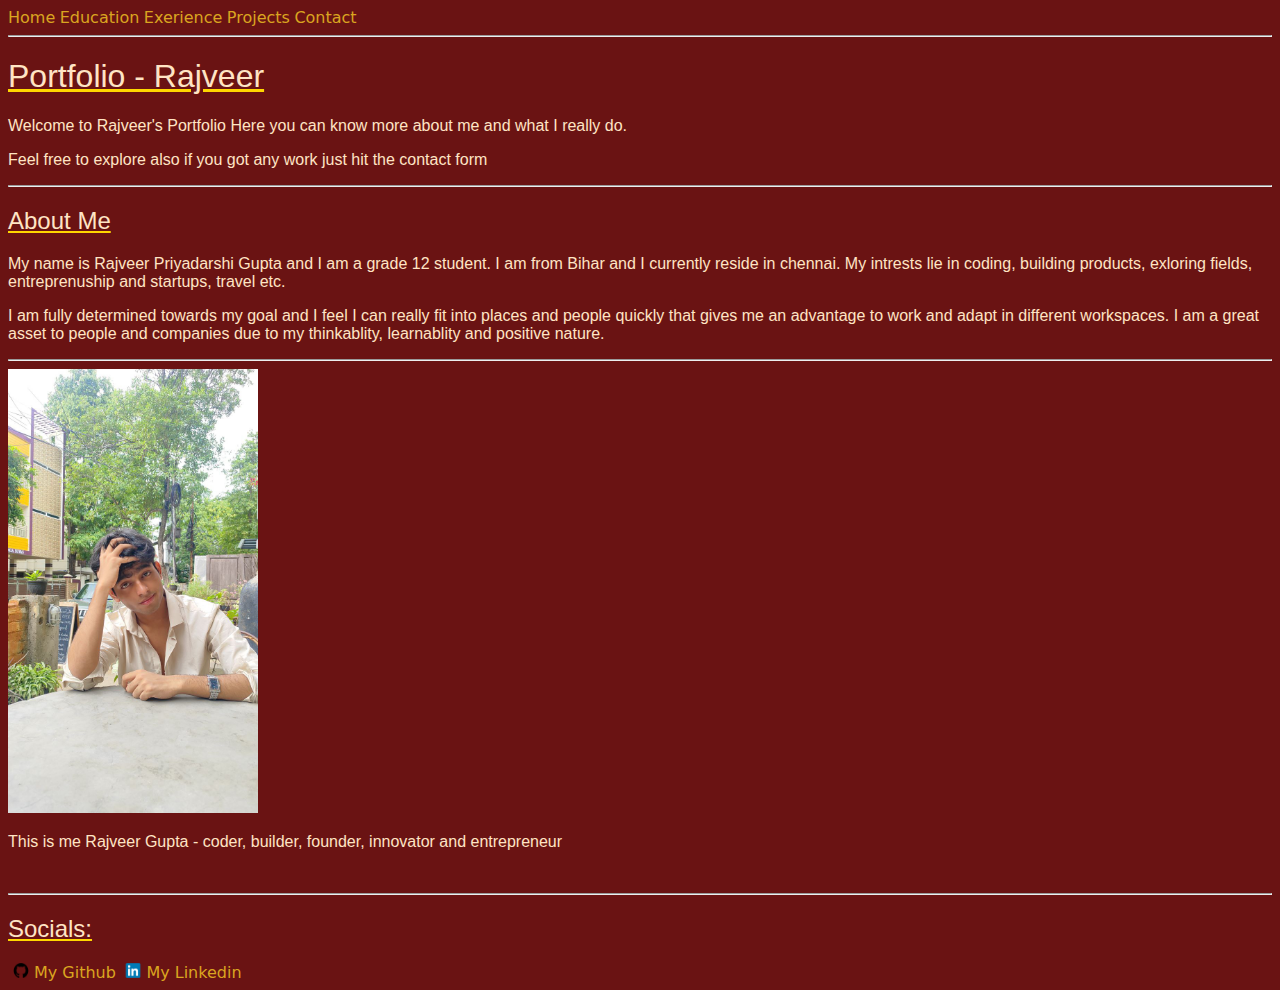
<file: index.html>
<!DOCTYPE html>
<html lang="en">
<head>
    <meta charset="UTF-8">
    <meta name="viewport" content="width=device-width, initial-scale=1.0">
    <title>Portfolio</title>
    <link rel="stylesheet" href="style.css">
</head>
<body>
    <header> 
        <nav>
         <a href="/index.html">Home</a>
         <a href="/education.html">Education</a>
         <a href="/experience.html">Exerience</a>
         <a href="/projects.html">Projects</a>
         <a href="/contact.html">Contact</a></nav>

         <hr>
        <h1>Portfolio - Rajveer</h1>
       
       
    </header>

    <main>
        <section>
            <p>Welcome to Rajveer's Portfolio
            Here you can know more about me and 
            what I really do.</p>
            <P>   Feel free to explore also if you got
            any work just hit the contact form</P>
        </section>
        <hr>
        <section>
            <h2>About Me</h2>
            <p>My name is Rajveer Priyadarshi Gupta and I am a 
                grade 12 student. I am from Bihar and I currently reside
                in chennai. My intrests lie in coding, building products,
                exloring fields, entreprenuship and startups, travel etc.
                
            </p>
            <p>I am fully determined towards my goal and I feel I can really
                fit into places and people quickly that gives me an advantage
                to work and adapt in different workspaces. I am a great asset
                to people and companies due to my thinkablity, learnablity
                and positive nature.
            </p>
        </section>
        <hr>

        <section>
            <img src="/photo_2026-01-05_18-51-25.jpg" alt="My Photo" width="250
            ">
            <br>
             <p><b>This is me Rajveer Gupta - coder, builder, founder, innovator and entrepreneur</b></p>
            <br>
            
            
            
        </section>



        

    </main>
    <hr>

    <footer>
        <h2>Socials:</h2>
        <a href="https://github.com/rajveerg0513" target="_main"> 
            <img src="GitHub-Symbol.png" alt="Github logo" width = "26">My Github</a>
        <a href="https://www.linkedin.com/in/rajveer-gupta-61a4a5366/" target="_main"> 
            <img src="Linkedin-símbolo.png" alt="Linkedin logo" width="26">My Linkedin</a>
    </footer>

    

</body>
</html>
</file>
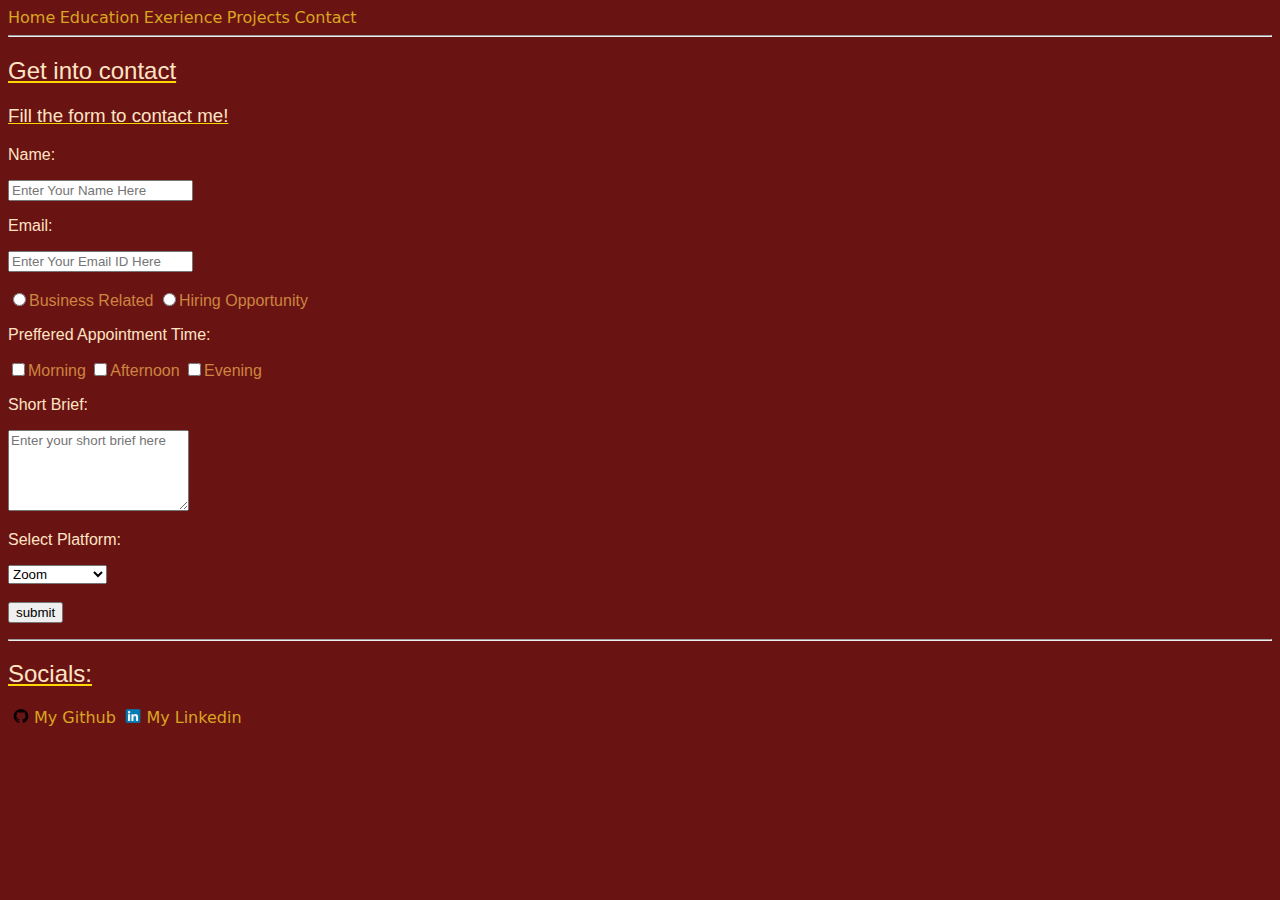
<file: contact.html>
<!DOCTYPE html>
<html lang="en">
<head>
    <meta charset="UTF-8">
    <meta name="viewport" content="width=device-width, initial-scale=1.0">
    <title>Document</title>
    <link rel="stylesheet" href="style.css">
</head>
<body>
    <header> 
        <nav>
         <a href="/index.html">Home</a>
         <a href="/education.html">Education</a>
         <a href="/experience.html">Exerience</a>
         <a href="/projects.html">Projects</a>
         <a href="/contact.html">Contact</a></nav>

         <hr>
        <H2>Get into contact</H2>
       
       
    </header>

    <form action="contact.php">
        <h3>Fill the form to contact me!</h3>
        <p>
            <p><b>Name:</b></p>
        <input type="text" placeholder="Enter Your Name Here"><br>
        <p><b>Email:</b></p>
        <input type="text" placeholder="Enter Your Email ID Here"><br>
        <br>
        <label for="s1">
        <input type="radio" value = "Business Related" name="subject" id = "s1">Business Related
        </label>
        <label for="s2">
        <input type="radio" value="Hiring Opportunity" name = "subject" id = "s2">Hiring Opportunity
        </label>
        <br>

        <p><b>Preffered Appointment Time:</b></p>
        <label for="ap1">
        <input type="checkbox" value = "Morning" name="appointment" id="ap1">Morning
        </label>

        <label for="ap2">
            <input type="checkbox" value= "Afternoon" name="appointment" id="ap2">Afternoon
        </label>

        <label for="ap3">
            <input type="checkbox" value="Evening" name="appointment" id="ap3">Evening
        </label>
        

        <p><b>Short Brief:</b></p>
        <textarea name="reason" id="" placeholder="Enter your short brief here" rows="5"></textarea>

        <p><b>Select Platform:</b></p>
        <select name="Platform">
            <option value="zoom">Zoom</option>
            <option value="Ms Teams">Ms Teams</option>
            <option value="Gmeet">Google Meet</option>
        </select>
        <br><br>

        <input type="submit" value = "submit">

    
        </p>

        
    </form>
    <hr>

     <footer>
        <h2>Socials:</h2>
        <a href="https://github.com/rajveerg0513" target="_main"> 
            <img src="./assets/GitHub-Symbol.png" alt="Github logo" width = "26">My Github</a>
        <a href="https://www.linkedin.com/in/rajveer-gupta-61a4a5366/" target="_main"> 
            <img src="./assets/Linkedin-símbolo.png" alt="Linkedin logo" width="26">My Linkedin</a>
    </footer>
    
</body>
</html>
</file>
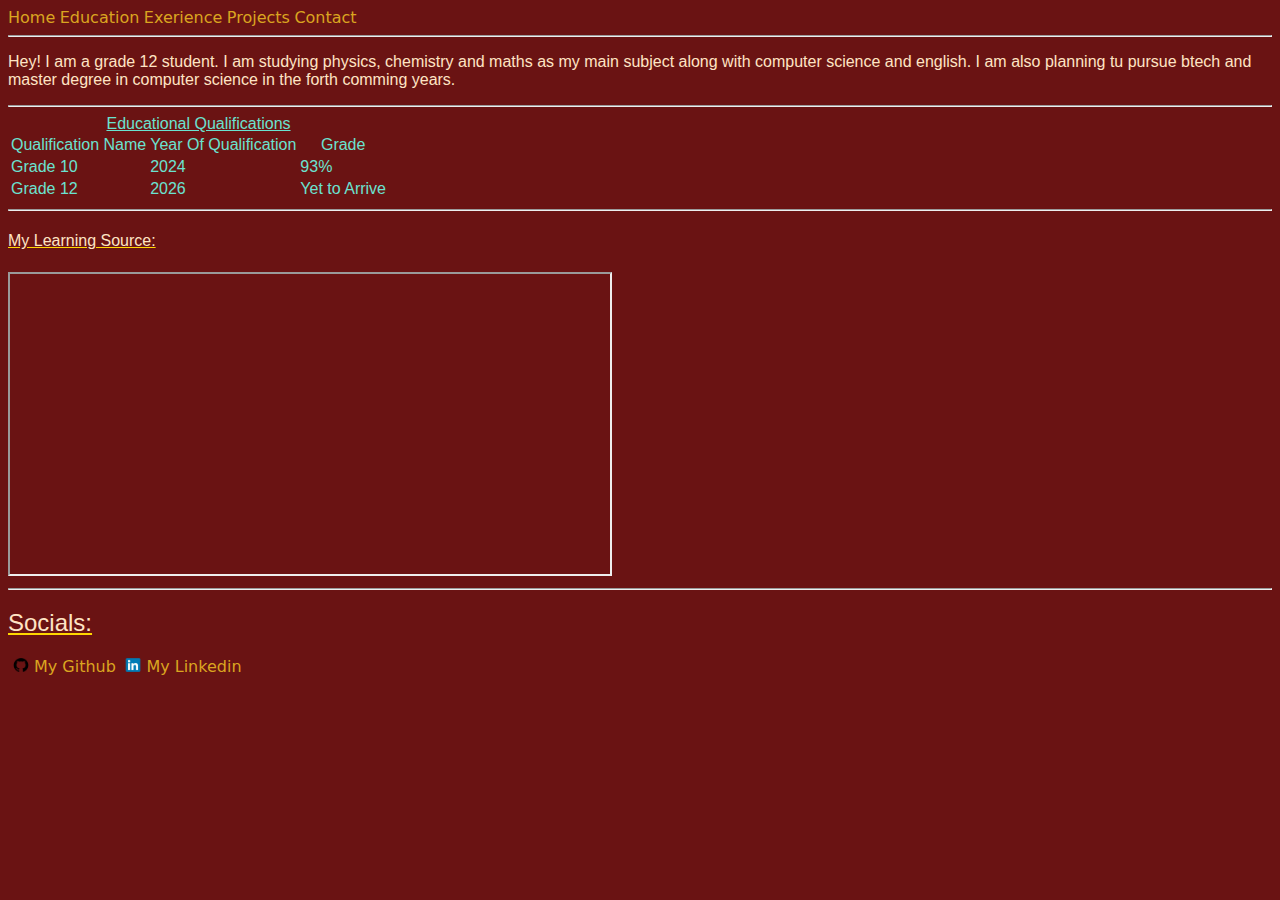
<file: education.html>
<!DOCTYPE html>
<html lang="en">
<head>
    <meta charset="UTF-8">
    <meta name="viewport" content="width=device-width, initial-scale=1.0">
    <title>Document</title>
    <link rel="stylesheet" href="style.css">
</head>
<body>
    <header> 
        <nav>
         <a href="/index.html">Home</a>
         <a href="/education.html">Education</a>
         <a href="/experience.html">Exerience</a>
         <a href="/projects.html">Projects</a>
         <a href="/contact.html">Contact</a></nav>

         <hr>
        
       
       
    </header>


    <section>
        <p>Hey! I am a grade 12 student. I am studying physics, chemistry and maths 
        as my main subject along with computer science and english.
        I am also planning tu pursue btech and master degree in computer science 
        in the forth comming years.</p>
        
    </section>
    <hr>
    <div>
        
        <table>
            <caption><u><b>Educational Qualifications</u></b></caption>
            <thead>
            <tr>

                <th>
                    Qualification Name
                </th>
                <th>
                    Year Of Qualification
                </th>
                <th>
                    Grade
                </th>
            </tr>
            </thead>
            <tbody>
            <tr>
                <td>
                    Grade 10 
                </td>
                <td>
                    2024
                </td>
                <td>
                    93%
                </td>
            </tr>
            <tr>
                <td>
                    Grade 12
                </td>
                <td>
                    2026
                </td>
                <td>
                    Yet to Arrive
                </td>
            </tr>
            </tbody>
        </table>


    </div>
    <hr>

    <section>
        <h4><b>My Learning Source:</b></h4>
        <iframe src="//www.youtube.com/embed/HcOc7P5BMi4?si=T3ZjuuV7zcKrXL3U" height="300" width="600" title="YouTube video player" frameborder="5" allow="accelerometer; autoplay; clipboard-write; encrypted-media; gyroscope; picture-in-picture; web-share" referrerpolicy="strict-origin-when-cross-origin" allowfullscreen>html</iframe>

       
    </section>
    <hr>

     <footer>
        <h2>Socials:</h2>
        <a href="https://github.com/rajveerg0513" target="_main"> 
            <img src="./assets/GitHub-Symbol.png" alt="Github logo" width = "26">My Github</a>
        <a href="https://www.linkedin.com/in/rajveer-gupta-61a4a5366/" target="_main"> 
            <img src="./assets/Linkedin-símbolo.png" alt="Linkedin logo" width="26">My Linkedin</a>
    </footer>

    

</body>
</html>
</file>
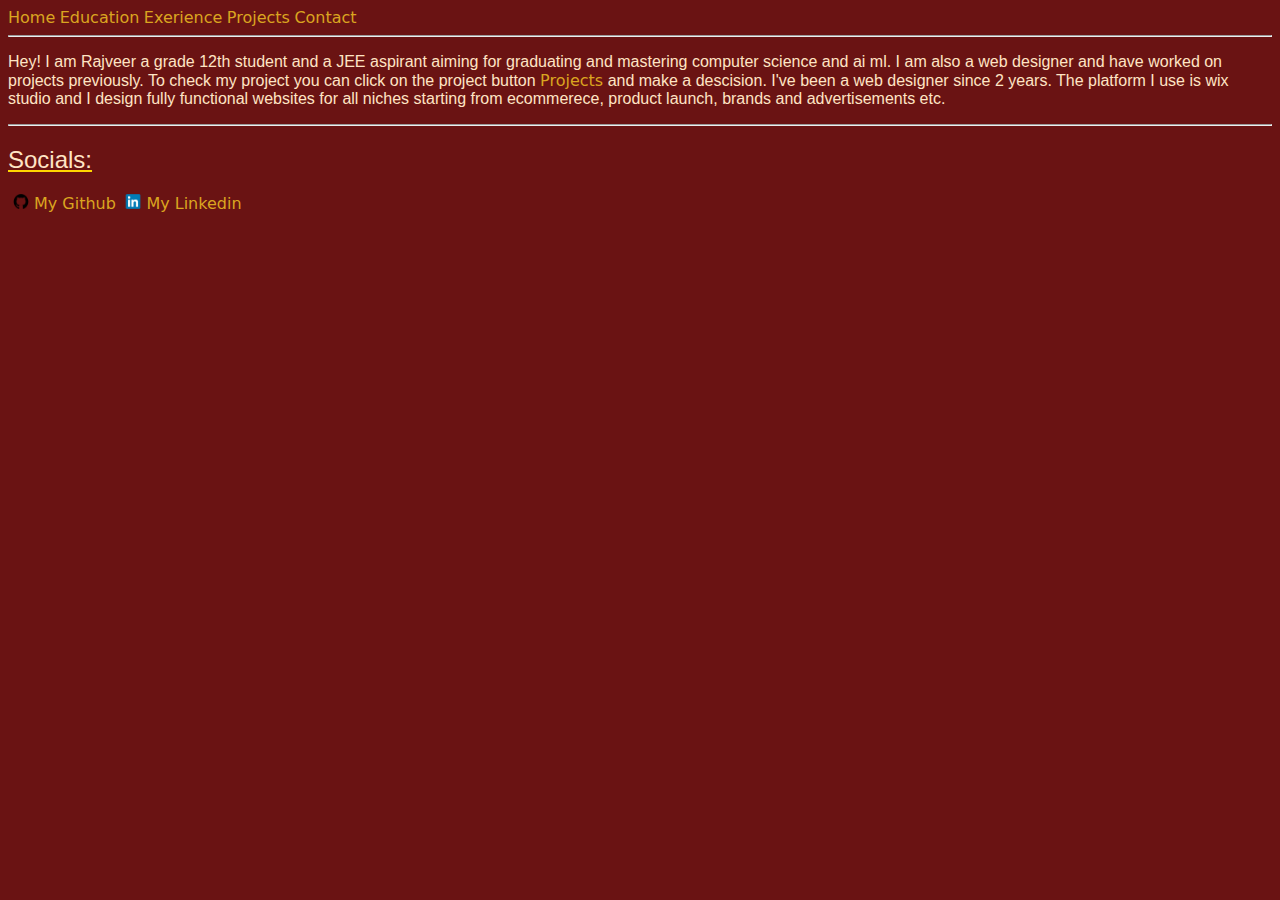
<file: experience.html>
<!DOCTYPE html>
<html lang="en">
<head>
    <meta charset="UTF-8">
    <meta name="viewport" content="width=device-width, initial-scale=1.0">
    <title>Document</title>
    <link rel="stylesheet" href="style.css">
</head>
<body>
    <header> 
        <nav>
         <a href="/index.html">Home</a>
         <a href="/education.html">Education</a>
         <a href="/experience.html">Exerience</a>
         <a href="/projects.html">Projects</a>
         <a href="/contact.html">Contact</a></nav>

         <hr>
        
       
       
    </header>
    <p>Hey! I am Rajveer a grade 12th student and a 
        JEE aspirant aiming for graduating and mastering
        computer science and ai ml. I am also a web designer
        and have worked on projects previously. To check my 
        project you can click on the project button <a href="/projects.html" target="_main">Projects</a>
        and make a descision. I've been a web designer since 2 years.
        The platform I use is wix studio and I design fully functional
        websites for all niches starting from ecommerece, product launch,
        brands and advertisements etc.
        
    </p>
    <hr>

     <footer>
        <h2>Socials:</h2>
        <a href="https://github.com/rajveerg0513" target="_main"> 
            <img src="GitHub-Symbol.png" alt="Github logo" width = "26">My Github</a>
        <a href="https://www.linkedin.com/in/rajveer-gupta-61a4a5366/" target="_main"> 
            <img src="Linkedin-símbolo.png" alt="Linkedin logo" width="26">My Linkedin</a>
    </footer>
    
</body>
</html>
</file>
<file: style.css>
h1 {
    color:bisque
}
h2 {
    color: bisque;
}
h3 {
    color: bisque;
}
h4 {
    color: bisque;
}
h6 {
    color: bisque;
}
p {
    color:bisque;
}

a {
    color:goldenrod
    
}
a {
    text-decoration: none;
    font-weight: 200;
    font-family:system-ui, -apple-system, BlinkMacSystemFont, 'Segoe UI', Roboto, Oxygen, Ubuntu, Cantarell, 'Open Sans', 'Helvetica Neue', sans-serif;
}

table {
    color: hsl(171, 67%, 65%);

}

* {
    font-family:'Trebuchet MS', 'Lucida Sans Unicode', 'Lucida Grande', 'Lucida Sans', Arial, sans-serif;
    font-weight: lighter;
}

form {
    color:peru;
}
body {
    background-color:rgb(106, 19, 19);
    
}

h1, h2, h3, h4, h5, h6 {
    text-decoration: gold underline;
    font-weight: bolder;
    
}
</file>
